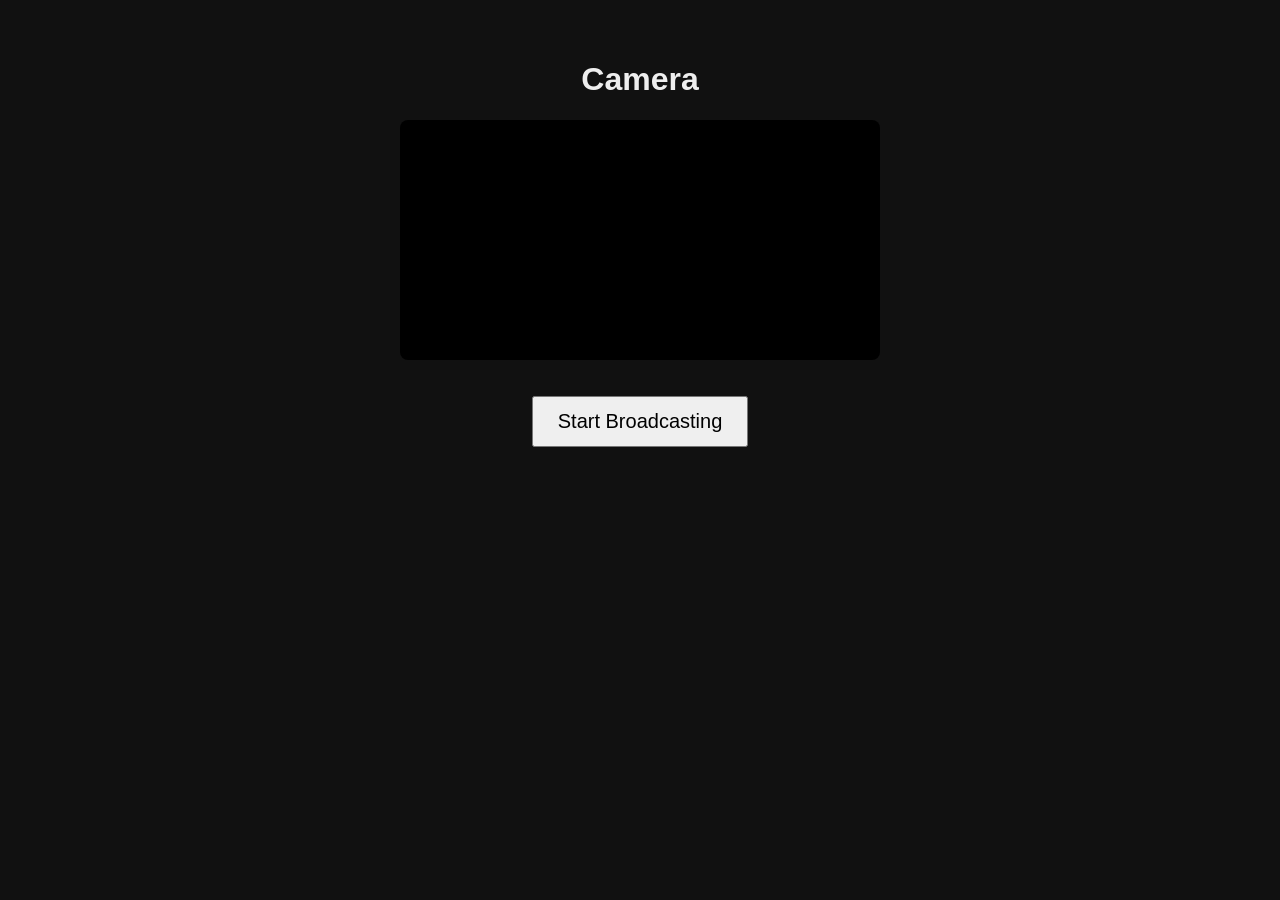
<file: internal/live/camera.html>
<!doctype html>
<html lang="en">
<head>
  <meta charset="utf-8">
  <meta name="viewport" content="width=device-width, initial-scale=1">
  <title>Songarooni — Camera</title>
  <style>
    body { font-family: -apple-system, sans-serif; text-align: center; padding: 2rem; background: #111; color: #eee; }
    video { width: 100%; max-width: 480px; background: #000; border-radius: 8px; }
    button { font-size: 1.25rem; padding: 0.75rem 1.5rem; margin-top: 1rem; }
    #status { margin-top: 1rem; color: #aaa; min-height: 1.5em; }
  </style>
</head>
<body>
  <h1>Camera</h1>
  <video id="preview" autoplay playsinline muted></video>
  <p><button id="start-btn">Start Broadcasting</button></p>
  <p id="status"></p>

  <script>
    const statusEl = document.getElementById('status');
    const preview = document.getElementById('preview');
    const startBtn = document.getElementById('start-btn');

    function setStatus(msg) {
      statusEl.textContent = msg;
      console.log('[camera]', msg);
    }

    startBtn.addEventListener('click', async () => {
      startBtn.disabled = true;
      try {
        const stream = await navigator.mediaDevices.getUserMedia({
          video: { facingMode: 'environment' },
          audio: false,
        });
        preview.srcObject = stream;

        const ws = new WebSocket(`wss://${location.host}/signal?role=camera`);
        // A STUN server costs nothing to include and only ever adds
        // candidates, never removes connectivity options — worth having
        // even though the real show venue's network (see
        // plans/web-rtc.md) is expected to have no internet access at
        // all, since this is cheap insurance for whatever network this
        // actually runs on.
        const pc = new RTCPeerConnection({
          iceServers: [{ urls: 'stun:stun.l.google.com:19302' }],
        });
        stream.getTracks().forEach((track) => pc.addTrack(track, stream));

        pc.onicecandidate = (e) => {
          if (e.candidate) ws.send(JSON.stringify({ type: 'ice', candidate: e.candidate }));
        };
        pc.onconnectionstatechange = () => setStatus('Peer connection: ' + pc.connectionState);

        // ICE candidates from the viewer can arrive over the signaling
        // socket while setRemoteDescription(answer) below is still
        // pending (it's genuinely async) — calling addIceCandidate
        // before that finishes is rejected by some browsers (seen: works
        // on Chrome, silently stalls forever on Firefox). Queue anything
        // that arrives too early and flush it once the answer is in.
        let remoteDescSet = false;
        let pendingCandidates = [];

        async function addCandidate(candidate) {
          try {
            await pc.addIceCandidate(candidate);
          } catch (err) {
            console.error('addIceCandidate failed:', err);
          }
        }

        ws.addEventListener('open', async () => {
          setStatus('Signaling connected — creating offer…');
          const offer = await pc.createOffer();
          await pc.setLocalDescription(offer);
          ws.send(JSON.stringify({ type: 'offer', sdp: offer.sdp }));
        });

        ws.addEventListener('message', async (event) => {
          const msg = JSON.parse(event.data);
          if (msg.type === 'answer') {
            await pc.setRemoteDescription({ type: 'answer', sdp: msg.sdp });
            remoteDescSet = true;
            for (const candidate of pendingCandidates) await addCandidate(candidate);
            pendingCandidates = [];
          } else if (msg.type === 'ice' && msg.candidate) {
            if (remoteDescSet) {
              await addCandidate(msg.candidate);
            } else {
              pendingCandidates.push(msg.candidate);
            }
          }
        });

        ws.addEventListener('close', () => setStatus('Signaling connection closed.'));
        ws.addEventListener('error', () => setStatus('Signaling connection error — check the console.'));
      } catch (err) {
        setStatus('Error: ' + err.message);
        startBtn.disabled = false;
      }
    });
  </script>
</body>
</html>
</file>
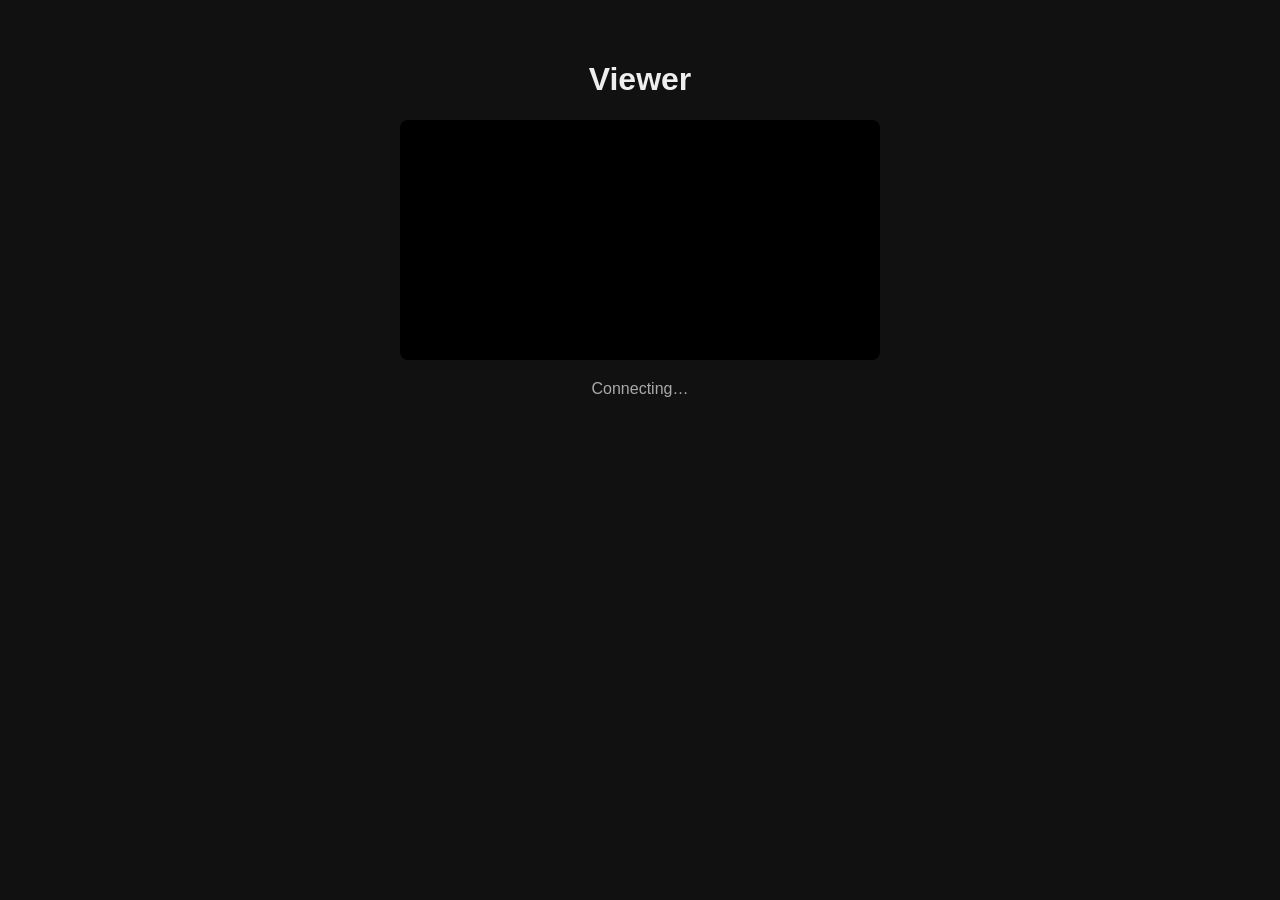
<file: internal/live/viewer.html>
<!doctype html>
<html lang="en">
<head>
  <meta charset="utf-8">
  <meta name="viewport" content="width=device-width, initial-scale=1">
  <title>Songarooni — Viewer</title>
  <style>
    body { font-family: -apple-system, sans-serif; text-align: center; padding: 2rem; background: #111; color: #eee; }
    video { width: 100%; max-width: 480px; background: #000; border-radius: 8px; }
    #status { margin-top: 1rem; color: #aaa; min-height: 1.5em; }
  </style>
</head>
<body>
  <h1>Viewer</h1>
  <video id="remote" autoplay playsinline muted></video>
  <p id="status">Connecting…</p>

  <script>
    const statusEl = document.getElementById('status');
    const remote = document.getElementById('remote');

    function setStatus(msg) {
      statusEl.textContent = msg;
      console.log('[viewer]', msg);
    }

    const ws = new WebSocket(`wss://${location.host}/signal?role=viewer`);
    // See camera.html's comment — same reasoning for including a STUN
    // server here too.
    const pc = new RTCPeerConnection({
      iceServers: [{ urls: 'stun:stun.l.google.com:19302' }],
    });

    pc.ontrack = (event) => {
      remote.srcObject = event.streams[0];
      setStatus('Receiving track.');
      // autoplay + muted should already be enough, but call play()
      // explicitly too — belt and suspenders against any browser's
      // autoplay heuristics still declining to start playback on their
      // own once srcObject is assigned after the element was already in
      // the DOM.
      remote.play().catch((err) => console.error('remote.play() failed:', err));
    };
    pc.onicecandidate = (e) => {
      if (e.candidate) ws.send(JSON.stringify({ type: 'ice', candidate: e.candidate }));
    };
    pc.onconnectionstatechange = () => setStatus('Peer connection: ' + pc.connectionState);

    ws.addEventListener('open', () => setStatus('Signaling connected — waiting for a camera…'));

    // ICE candidates from the camera can arrive over the signaling
    // socket while setRemoteDescription(offer) below is still pending
    // (it's genuinely async) — calling addIceCandidate before that
    // finishes is rejected by some browsers (seen: works on Chrome,
    // silently stalls forever on Firefox, stuck at "negotiating…").
    // Queue anything that arrives too early and flush it once the offer
    // is in.
    let remoteDescSet = false;
    let pendingCandidates = [];

    async function addCandidate(candidate) {
      try {
        await pc.addIceCandidate(candidate);
      } catch (err) {
        console.error('addIceCandidate failed:', err);
      }
    }

    ws.addEventListener('message', async (event) => {
      const msg = JSON.parse(event.data);
      if (msg.type === 'offer') {
        await pc.setRemoteDescription({ type: 'offer', sdp: msg.sdp });
        remoteDescSet = true;
        for (const candidate of pendingCandidates) await addCandidate(candidate);
        pendingCandidates = [];

        const answer = await pc.createAnswer();
        await pc.setLocalDescription(answer);
        ws.send(JSON.stringify({ type: 'answer', sdp: answer.sdp }));
        setStatus('Answered offer — negotiating…');
      } else if (msg.type === 'ice' && msg.candidate) {
        if (remoteDescSet) {
          await addCandidate(msg.candidate);
        } else {
          pendingCandidates.push(msg.candidate);
        }
      }
    });

    ws.addEventListener('close', () => setStatus('Signaling connection closed.'));
    ws.addEventListener('error', () => setStatus('Signaling connection error — check the console.'));
  </script>
</body>
</html>
</file>
